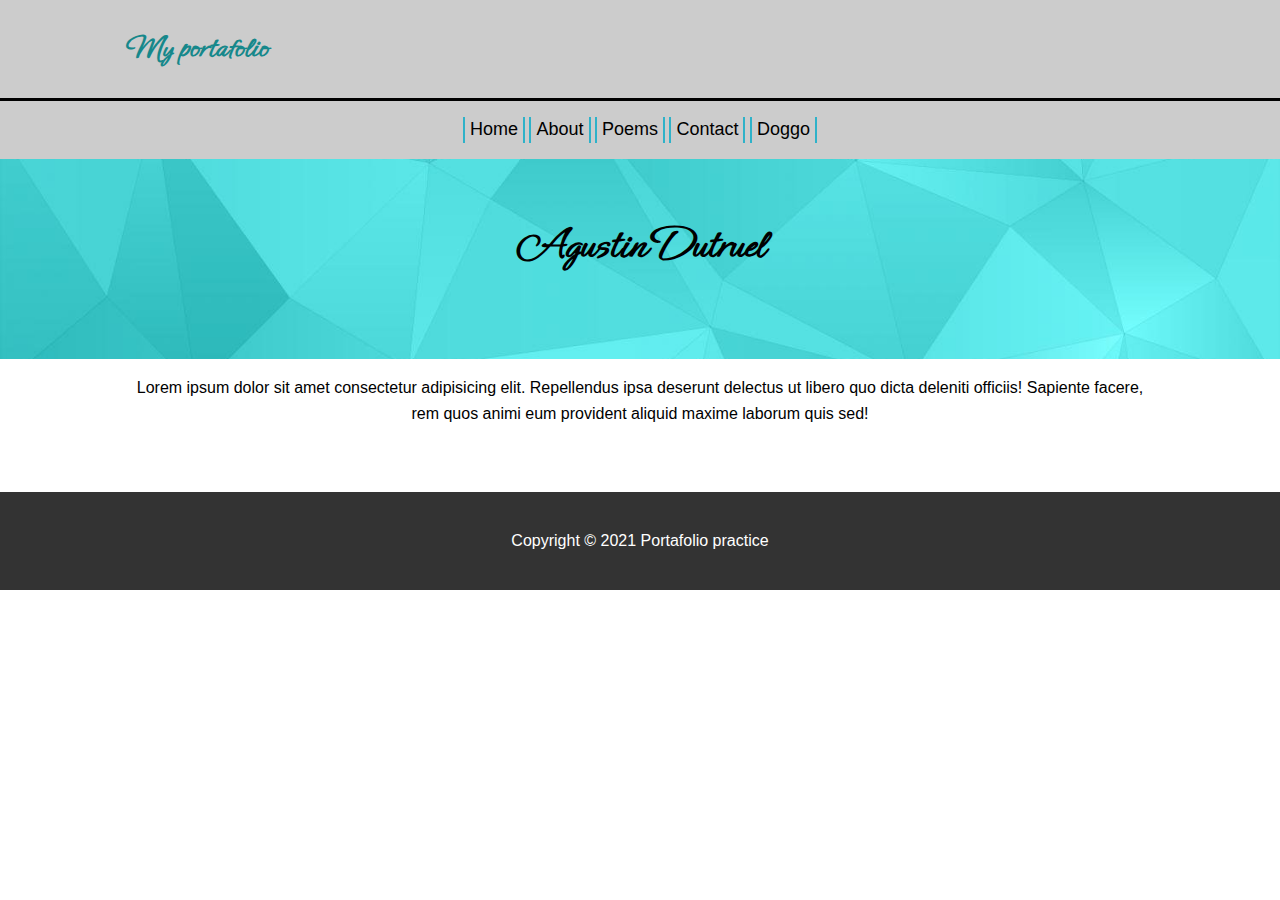
<file: index.html>
<!DOCTYPE html>
<html lang="en">
<head>
    <meta charset="UTF-8">
    <meta http-equiv="X-UA-Compatible" content="IE=edge">
    <meta name="viewport" content="width=device-width, initial-scale=1.0">
    <title>My portafolio</title>
    <link rel="stylesheet" href="css/main.css">
    <link rel="shortcut icon" href="image/cyan2.png"/>
    <link href="https://fonts.googleapis.com/css2?family=Ephesis&display=swap" rel="stylesheet">
    <link rel="preconnect" href="https://fonts.googleapis.com">
    <link rel="preconnect" href="https://fonts.gstatic.com" crossorigin>

</head>
<body>
    <header id="mainHeader">
        <div class="container2">
            <h1>My portafolio</h1>
            
        </div>
    </header>

    

    </div>

    <nav id="mainNav">
        <div class="container">
            <ul>
                <li><a href="index.html">Home</a></li>

                <li><a href="me/about.html">About</a></li>
                <li><a href="me/poemas.html">Poems</a></li>
                <li><a href="me/contact.html">Contact</a></li>
                <li><a href="me/doggo.html">Doggo</a></li>
            </ul>
        </div>

    </nav>
    <section id="jumbo">
        <div class="container3">
            <h1>
                Agustin Dutruel
            </h1>


        </div>

    </section>

    <div class="container">
        <p>Lorem ipsum dolor sit amet consectetur adipisicing elit. Repellendus ipsa deserunt delectus ut libero quo dicta deleniti officiis! Sapiente facere, rem quos animi eum provident aliquid maxime laborum quis sed!</p>
    </div>

<footer id="mainFooter">
    <p>
        Copyright &copy; 2021 Portafolio practice
    </p>



</footer>
</body>
</html>
</file>
<file: css/main.css>
body {
    font-family: Arial, Helvetica, sans-serif;
    font-size: 16px;
    line-height: 1.6em;
    margin: 0;
  }
  .container2 {
    width: 80%;
    margin: auto;
    overflow: hidden;
    text-align: left;
    font-family: 'Ephesis', cursive;
    padding:15px;    
  }
  .container {
    width: 80%;
    margin: auto;
    overflow: hidden;
    text-align: center;
    color: black;
  }
  .container3 {
    width: 80%;
    margin: auto;
    overflow: hidden;
    text-align: center;
    font-family: 'Ephesis', cursive;
    color: black;
    
  }
  .clearFix {
    clear: both;
  }
  #mainHeader {
    background:#ccc;
    color: rgb(22, 136, 139);
    text-align: left;
    border-bottom: 3px solid rgb(0, 0, 0);
    padding-left: 0%;
  }
  #mainNav {
    background: #ccc;
    color: black;
    position: -webkit-sticky;
    position: sticky;
    top: 0;
    padding: 1em;
    margin: 0;
  }
  #mainNav ul {
    padding: 0;
    margin: 0;
    list-style: none;
  }
  #mainNav li {
    display: inline;
    margin: 0px;
    border:0px;
    padding:5px 5px;
    border-left: 2px solid rgb(46, 178, 201);
    border-right: 2px solid rgb(46, 178, 201);
    border-width: 2px;
    
    
    
    
    
    
    

    
  }
  #mainNav a {
    color: black;
    text-decoration: none;
    font-size: 18px;
  }
  #mainNav li:hover {
    background: rgb(22, 136, 139);
  }
  #jumbo {
    background-image: url('../image/cyan.jpg');
    background-position: center center;
    background-size: cover;
    min-height: 200px;
    text-align: center;
    width: 100%;
    overflow: visible;
    
  }
  #jumbo h1 {
    color: black;
    font-size: 45px;
    padding-top: 20px;
    line-height: 1.6em;
  }
  #main {
    float: right;
    width: 70%;
    padding: 0 30px;
    box-sizing: border-box;
  }
  #sidebar {
    float: left;
    width: 10%;
    padding: 0px;
    border-right: 1px solid #333;
    box-sizing: border-box;
    letter-spacing: 2em;
    word-spacing: 1em;
    background-color: black;
  }
  #hr.dashed {
    border-top: 3px dashed rgb(0, 0, 0);
  }
  #mainFooter {
    background: #333;
    color: #fff;
    text-align: center;
    padding: 20px;
    margin-top: 50px; 
  }
  #copyright {
    padding-top: 0;
    margin-top: 4em;
    border-top: 0;
  }

    #copyright ul {
      padding: 1em 2em;
      width: 100%;
    }

      #copyright ul li {
        display: block;
        margin: 0.5em 0 0 0;
        border-left: 0;
        padding: 0;
      }

        #copyright ul li:first-child {
          margin-top: 0;
        }

  #pExample {
    width: 400px;
    height: 400px;
    border: 1px solid #333;
    border-radius: 20px 10px 0 5px;
    position: relative;
  }
  #pExample span:first-child {
    position: absolute;
    bottom: 20px;
    right: 100px;
    font-style: italic;
    font-weight: 800;
    text-decoration: underline;
    text-transform: uppercase;
  }
  #pExample span:last-child {
    position: absolute;
    top: 100px;
    left:30px;
  }
  #fixed {
    position: fixed;
    bottom: 0;
    right: 50px;
    background:#ff652f;
    padding: 5px;
  }
  @media (max-width:600px){
    #main, #sidebar {
      width: 100%;
      float: none;
      border: none;
    }
  }
</file>
